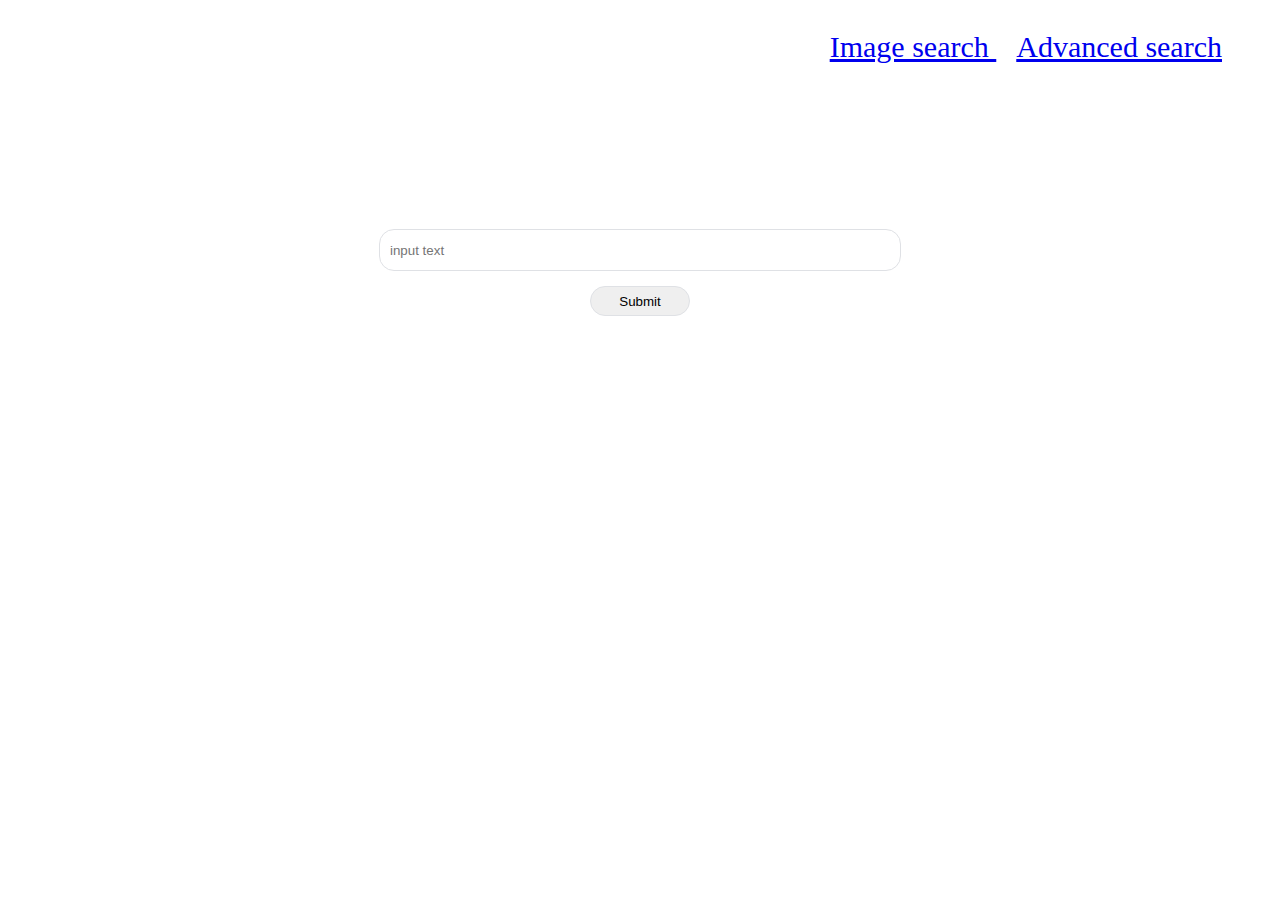
<file: index.html>
<!DOCTYPE html>
	<head>
		<title>
			Google search
		</title>
		
		<!-- ���������� ���� �� ������� -->
		<link href="style.css" rel="stylesheet">
		
	</head>

	<body>
		<div class="topic">
			<a href="images.html"> Image search </a>
			<a href="advanced.html"> Advanced search </a>
		</div>
		
		<div class="search">
			<form action="https://www.google.com/search?">
			
				<input type="text" name="q" placeholder="input text">
				<br>
				<input type="submit">
			</form>
		</div>
	</body>
</html>
</file>
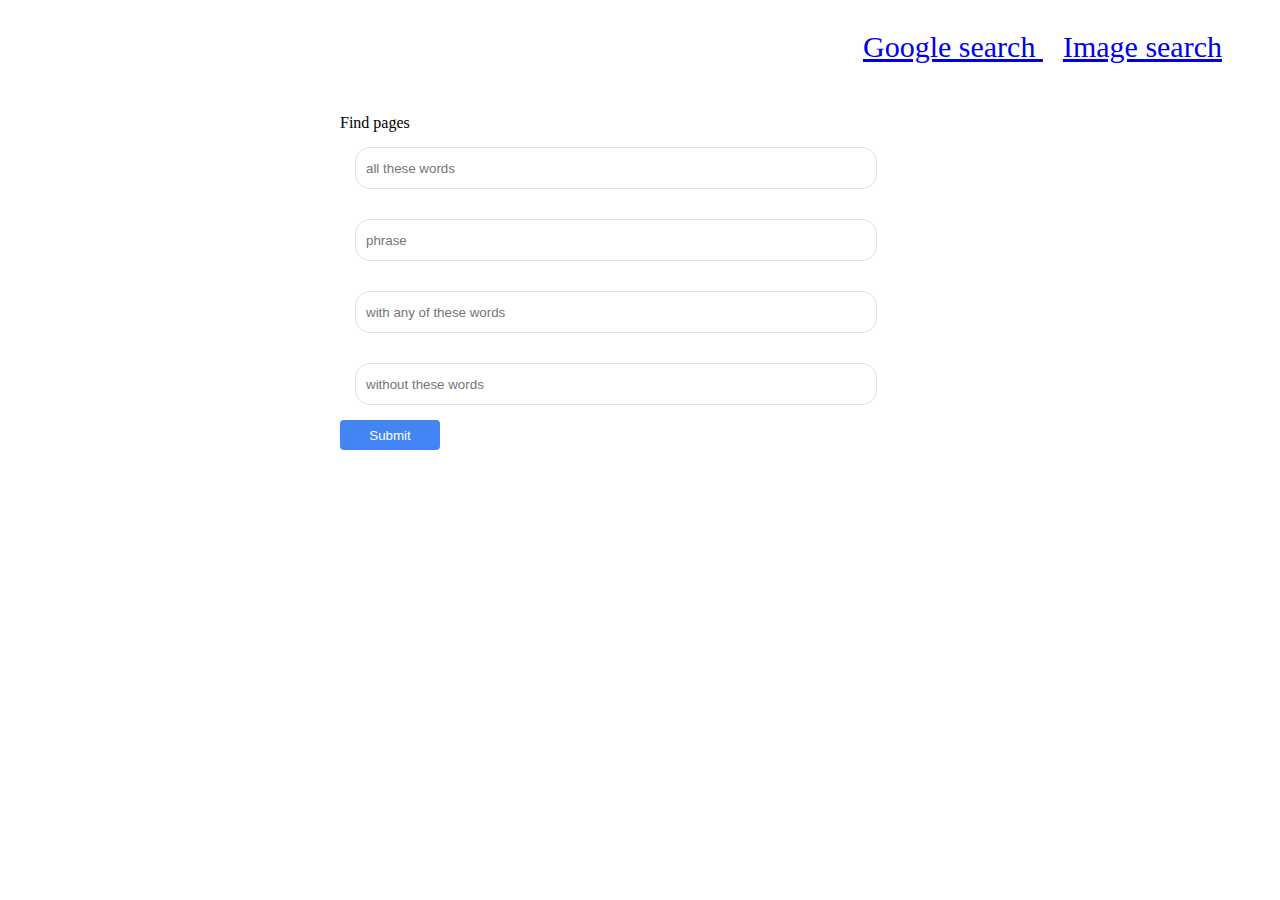
<file: advanced.html>
<!DOCTYPE html>
	<head>
		<title>
			Advenced search
		</title>
		
		<!-- подключаем файл со стилями -->
		<link href="style.css" rel="stylesheet">
		
	</head>

	<body>
		<div class="topic">
			<a href="index.html"> Google search </a>
			<a href="images.html"> Image search </a>
			
		</div>
		<div class="adv_search">
			<form action="https://www.google.com/search">
				<label>Find pages</label>
				<input type="text" name="as_q" placeholder="all these words">
				<input type="text" name="as_epq" placeholder="phrase">
				<input type="text" name="as_oq" placeholder="with any of these words">
				<input type="text" name="as_eq" placeholder="without these words">
				<div class="button">
				<input type="submit">
				</div>
			</form>
		</div>
	</body>
</html>
</file>
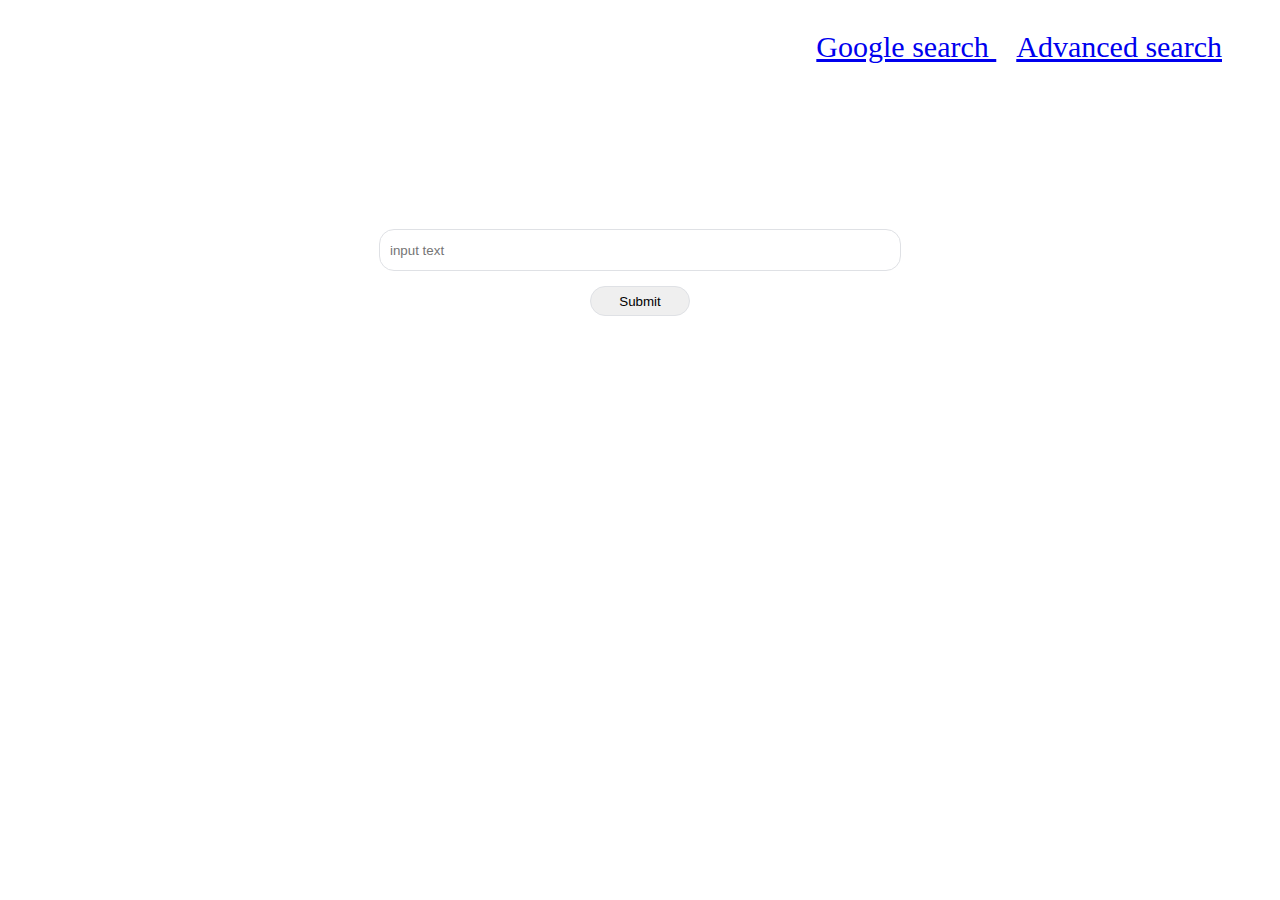
<file: images.html>
<!DOCTYPE html>
	<head>
		<title>
			Image search
		</title>
		
		<!-- подключаем файл со стилями -->
		<link href="style.css" rel="stylesheet">
		
	</head>

	<body>
		<div class="topic">
			<a href="index.html"> Google search </a>
			<a href="advanced.html"> Advanced search </a>
		</div>
		
		<div class="search">
			<form action="https://www.google.com/search?udm=2">
			<input type="hidden" name="udm" value=2>
				<input type="text" name="q" placeholder="input text">
				<br>
				<input type="submit">
			</form>
		</div>
	</body>
</html>
</file>
<file: style.css>
.topic
{
	font-size: 30px;
	text-align: right;
	margin: 30px;
}

.topic a   /*тег а в классе topic*/    
{
	margin-right: 20px
}

.search
{
margin-top:150px;
text-align: center;	
}
.adv_search 
{
		margin-top: 150px;
		text-align: left;
		width: 600px;
		margin: 50px auto;
		
}

input[type="text"] /*в теге input с типом text*/
{
	width:500px; /*ширина*/
	height:30px; /*высота*/
	margin: 15px; /*отступ со всех сторон 20px*/
	border-radius: 15px; /*cкругленные углы*/
	border:1px solid #dfe1e5;
	padding:5px 10px 5px 10px;
	
}

input[type="submit"]
{
 width:100px;
 height:30px;
 border-radius:15px;
 border:1px solid #dfe1e5;
}
.button input[type="submit"]
{
	color:white; /*цвет букв*/
	background: #4285f4;
	border:none;
	border-radius:4px;
	
}
.button input[type="submit"]:hover
{
background:#357ae8	
}
</file>
